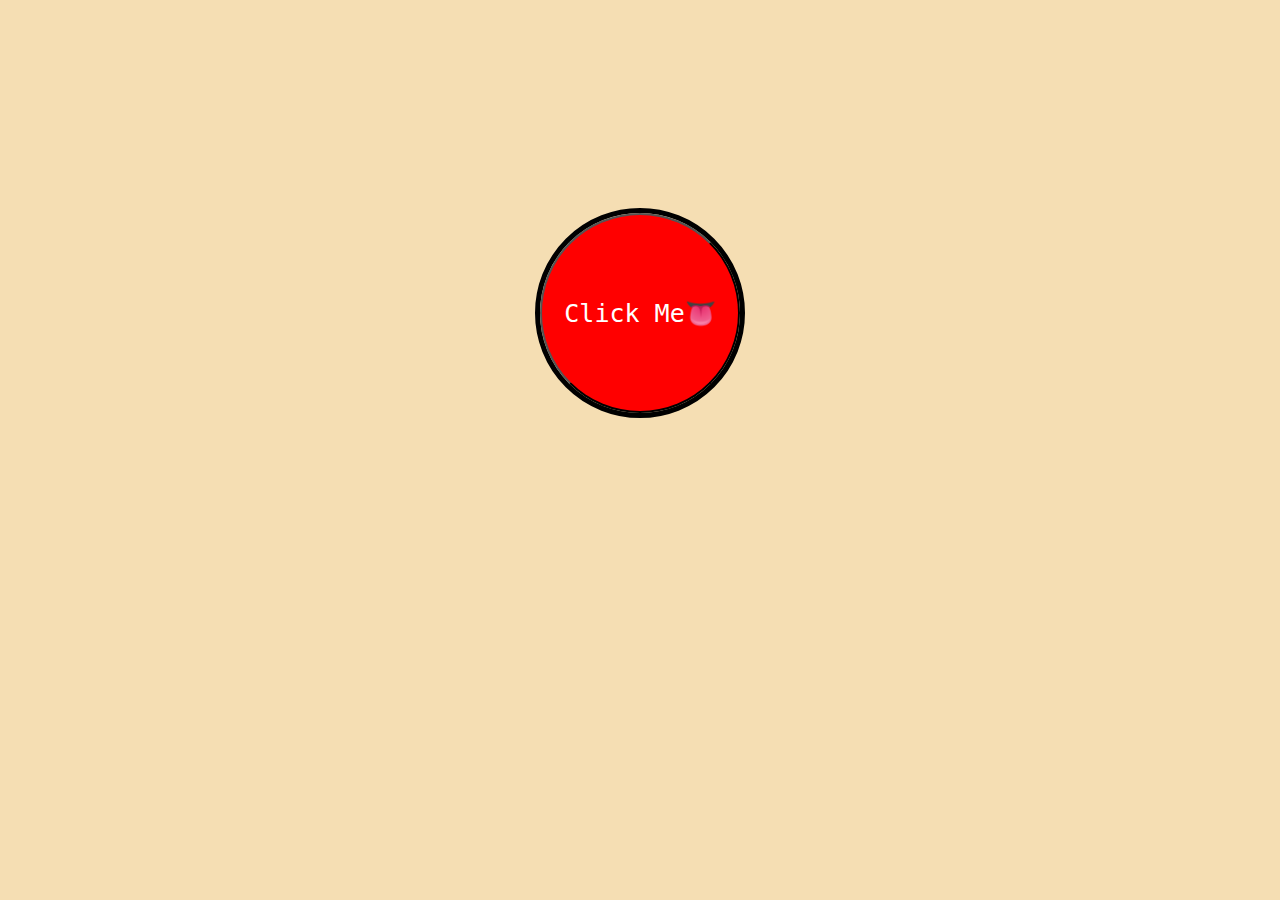
<file: index.html>
<!DOCTYPE html>
<html lang="en">
  <script src="./ht-script.js"></script>
  <head>
    <meta charset="UTF-8">
    <link href="./ht-styles.css" rel="stylesheet">
    <title>Call Me a Good Boy👅</title>
  </head>
  <body>
    <audio id="soundEffect" src="Call Me A Good Boy Hawk Tuah Sound Effect  Soundboard Link.mp3"></audio>
    <div>
      <button onclick="playSound()">Click Me👅</button>
    </div>
  </body>
</html>
</file>
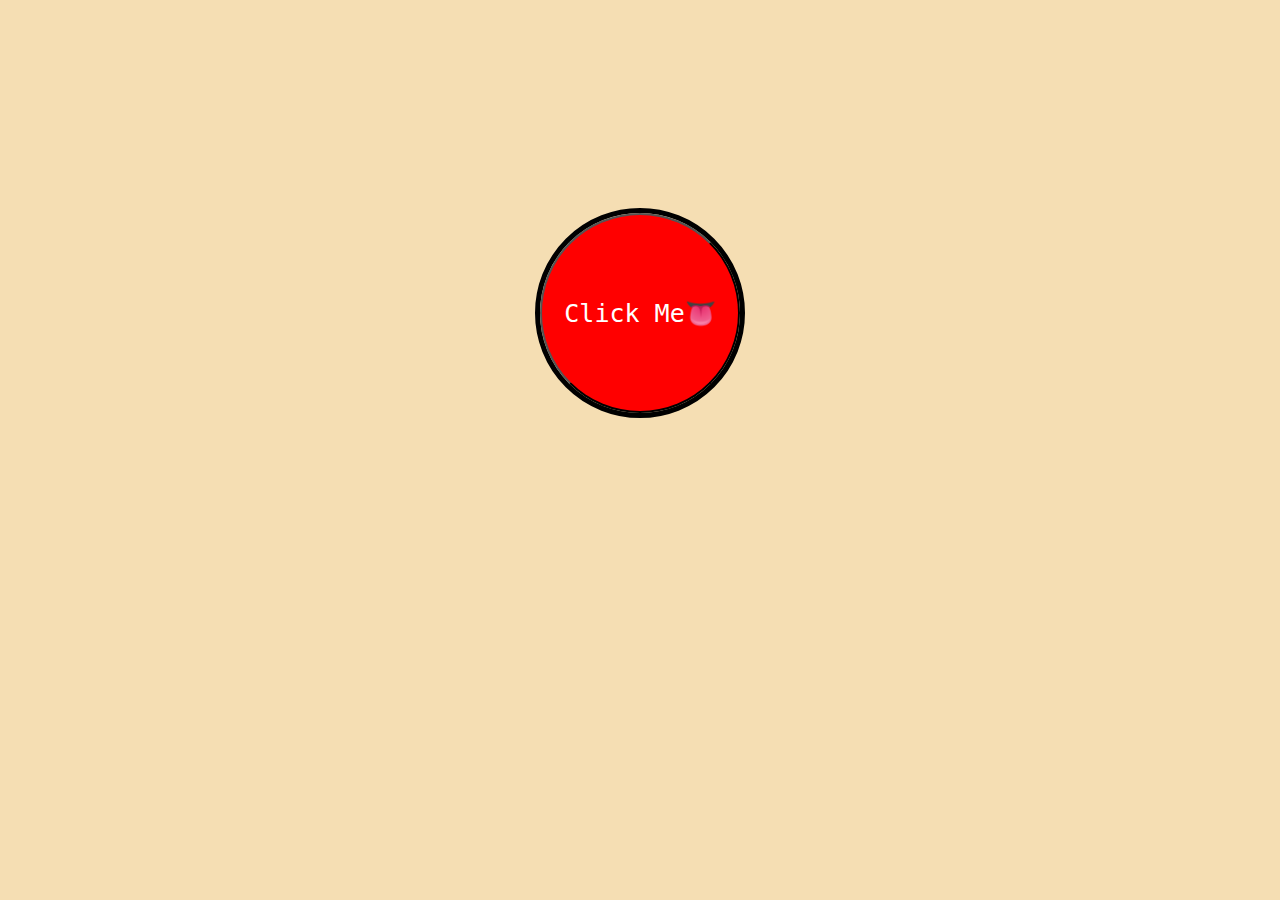
<file: hawktuah.html>
<!DOCTYPE html>
<html lang="en">
  <script src="./ht-script.js"></script>
  <head>
    <meta charset="UTF-8">
    <link href="./ht-styles.css" rel="stylesheet">
    <title>Call Me a Good Boy👅</title>
  </head>
  <body>
    <audio id="soundEffect" src="Call Me A Good Boy Hawk Tuah Sound Effect  Soundboard Link.mp3"></audio>
    <div>
      <button onclick="playSound()">Click Me👅</button>
    </div>
  </body>
</html>
</file>
<file: ht-styles.css>
body {
    background-color: wheat;
  }
  
  button {
    font-family: monospace;
    border-radius: 50%;
    padding: 20px;
    height: 200px;
    width: 200px;
    background-color: red;
    color: white;
    margin: 0 auto;
    font-size: 25px;
  }
  
  button:hover {
    background-color: rgb(235, 0, 0);
  }
  
  button:active {
    background-color: rgb(195, 0, 0);
  }
  
  div {
    position: relative;
    width: 200px;
    margin: 0 auto;
    top: 200px;
    border-radius: 50%;
    border: 5px solid black;
  }
</file>
